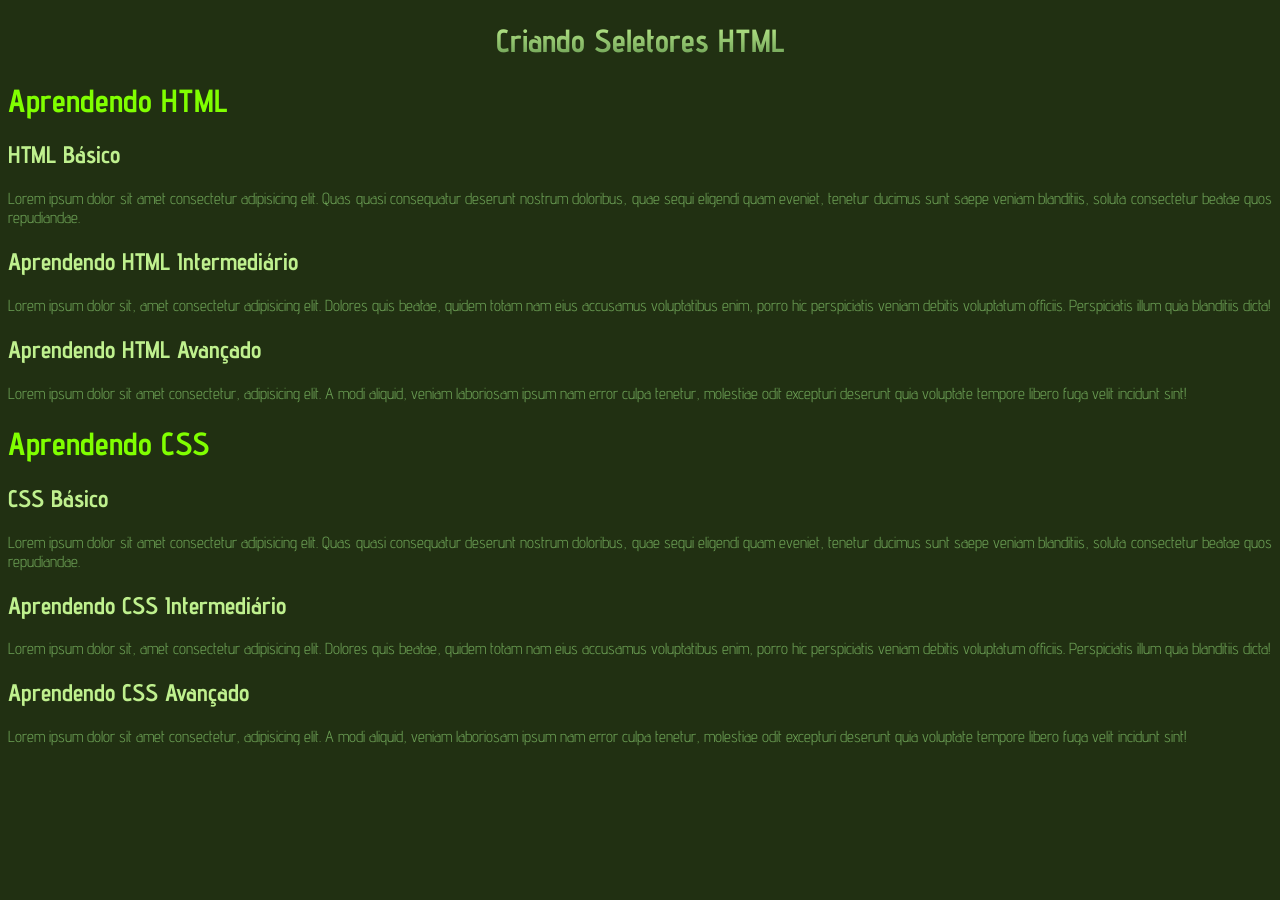
<file: index.html>
<!DOCTYPE html>
<html lang="pt-br">
<head>
    <meta charset="UTF-8">
    <meta name="viewport" content="width=device-width, initial-scale=1.0">
    <title>Cores</title>
    <link rel="stylesheet" href="style.css">
</head>
<body>
    <h1 id="principal">Criando Seletores HTML</h1>
    <h1>Aprendendo HTML</h1>
    <h2>HTML Básico</h2>
    <p>Lorem ipsum dolor sit amet consectetur adipisicing elit. Quas quasi consequatur deserunt nostrum doloribus, quae sequi eligendi quam eveniet, tenetur ducimus sunt saepe veniam blanditiis, soluta consectetur beatae quos repudiandae.</p>
    <h2>Aprendendo HTML Intermediário</h2>
    <p>Lorem ipsum dolor sit, amet consectetur adipisicing elit. Dolores quis beatae, quidem totam nam eius accusamus voluptatibus enim, porro hic perspiciatis veniam debitis voluptatum officiis. Perspiciatis illum quia blanditiis dicta!</p>
    <h2>Aprendendo HTML Avançado</h2>
    <p>Lorem ipsum dolor sit amet consectetur, adipisicing elit. A modi aliquid, veniam laboriosam ipsum nam error culpa tenetur, molestiae odit excepturi deserunt quia voluptate tempore libero fuga velit incidunt sint!</p>
    <h1>Aprendendo CSS</h1>
    <h2>CSS Básico</h2>
    <p>Lorem ipsum dolor sit amet consectetur adipisicing elit. Quas quasi consequatur deserunt nostrum doloribus, quae sequi eligendi quam eveniet, tenetur ducimus sunt saepe veniam blanditiis, soluta consectetur beatae quos repudiandae.</p>
    <h2>Aprendendo CSS Intermediário</h2>
    <p>Lorem ipsum dolor sit, amet consectetur adipisicing elit. Dolores quis beatae, quidem totam nam eius accusamus voluptatibus enim, porro hic perspiciatis veniam debitis voluptatum officiis. Perspiciatis illum quia blanditiis dicta!</p>
    <h2>Aprendendo CSS Avançado</h2>
    <p>Lorem ipsum dolor sit amet consectetur, adipisicing elit. A modi aliquid, veniam laboriosam ipsum nam error culpa tenetur, molestiae odit excepturi deserunt quia voluptate tempore libero fuga velit incidunt sint!</p>
</body>
</html>
</file>
<file: style.css>
body{
    background-color: rgb(33, 48, 18);
    font-family: "Advent";
}

@font-face {
    font-family: 'Advent';
    src: url(./fonts/Advent_Pro/AdventPro-VariableFont_wdth\,wght.ttf);
}

#principal{
    color: hsl(0, 0%, 100%);
    text-align: center;
    background-image: linear-gradient(
        180deg,
        hsl(90, 77%, 75%),
        hsl(101, 31%, 47%));

        -webkit-background-clip: text; /* Para navegadores WebKit (Safari, Chrome) */
  background-clip: text; /* Padrão, para navegadores que suportam */
  /* Define a cor do texto como transparente, para que o gradiente seja visível */
  color: transparent;
}

h1{
    font:'Advent', verdana, sans-serif;
    color: hsl(90, 100%, 50%);
}

h2{
    color: hsl(90, 77%, 75%);
}

p{
    color: hsl(101, 31%, 47%);
    text-align: justify;
}
</file>
